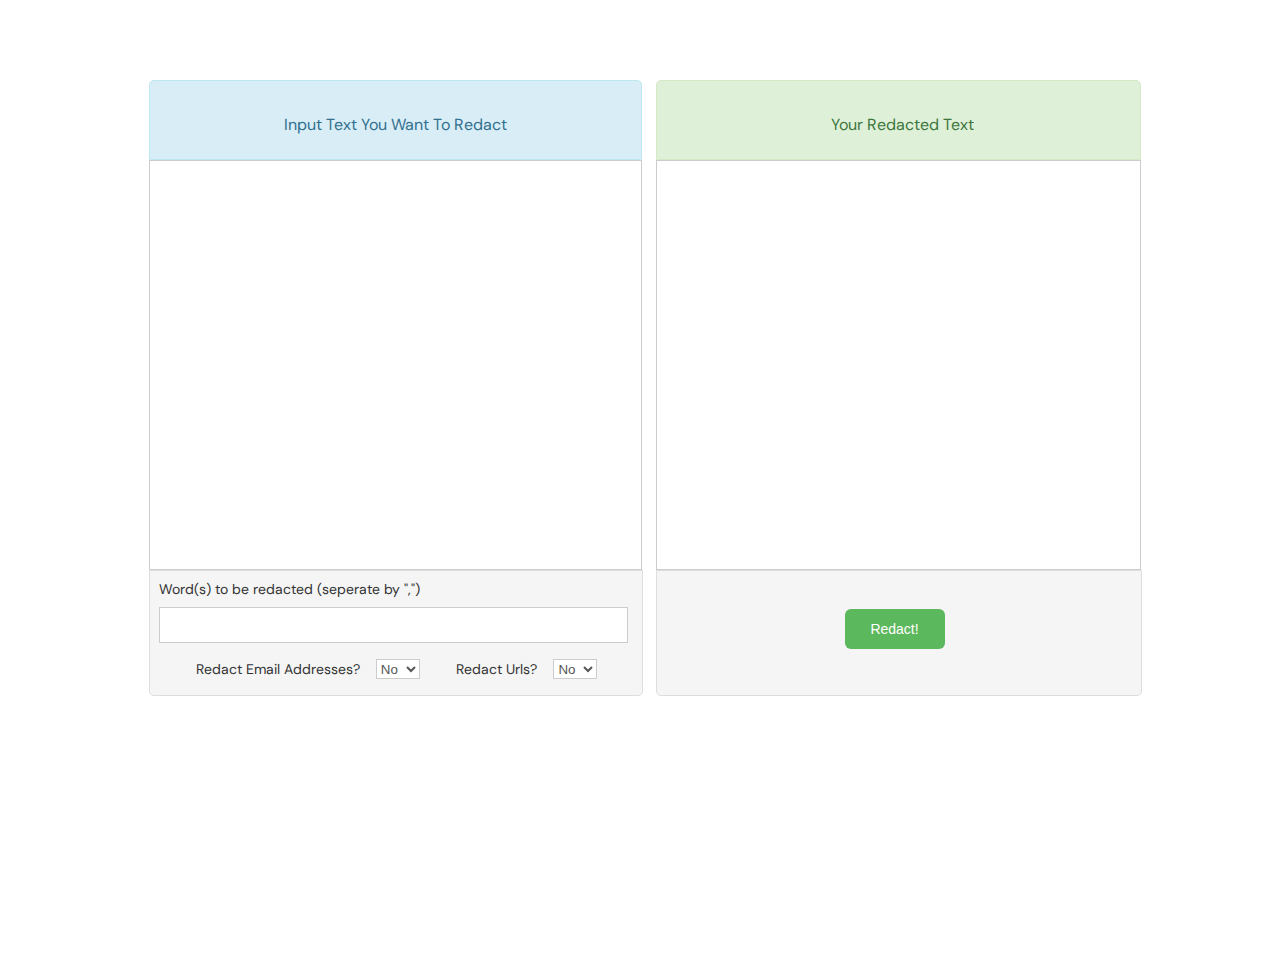
<file: index.html>
<!DOCTYPE html>
<html lang="en">
<head>
    <meta charset="UTF-8">
    <meta http-equiv="X-UA-Compatible" content="IE=edge">
    <meta name="viewport" content="width=device-width, initial-scale=1.0">
    <title>Text Redact Tool</title>
    <link rel="stylesheet" href="main.css">
</head>
<body>
    <div id="input">
        <header>Input Text You Want To Redact</header>
        <form id="input-form">
            <!-- Original Text -->
            <textarea type="text" id="originalText" value=""></textarea>
            <div id="options">
                <!-- Words To Redact -->    
                <label for="redactedWords" id="redactedWordsLabel">Word(s) to be redacted (seperate by ",")</label>
                <textarea type="text" id="redactedWords" value="vera"></textarea>     
                <div id="additional-options">
                    <!-- Redact Email Addresses Option -->
                    <div id="redact-email-addresses-container">
                        <label for="redact-email-addresses">Redact Email Addresses?</label>
                        <select id="redact-email-addresses">
                            <option value="true">Yes</option>
                            <option value="false" selected>No</option>
                        </select>    
                    </div>
                    <!-- Redact URLs Option -->
                    <div id="redact-urls-container">
                    <label for="redact-urls">Redact Urls?</label>
                    <select name="" id="redact-urls">
                        <option value="true">Yes</option>
                        <option value="false" selected>No</option>
                    </select>
                    </div>
                </div>
            </div>
            <br>
        </form>
    </div>
    <div id="output">
        <header>Your Redacted Text</header>
        <textarea id="textDisplay"></textarea>
        <div id="redact-container">
            <button onclick="redact()" id="redact">Redact!</button>
        </div>
    </div>
</body>
    <script src="main.js"></script>
</html>
</file>
<file: main.css>
/* ! Global  */
@import url('https://fonts.googleapis.com/css2?family=DM+Sans:wght@400;700&display=swap');
* {
    margin: 0;
    padding: 0;
    border: 0;
}
html {
    box-sizing: border-box;
}
label {
    font-size: 14px;
}
/* ? Body Grid */
body {
    font-family: "DM Sans", sans-serif; 
    min-height: 100vh;
    width: 100%;
    display: flex;
    flex-direction: row;
    justify-content: center;
    margin-top: 5rem;
    gap: 2rem;
    word-wrap: break-word;
}
/* ? Input */
#input {
    width: 475px;
    height: 300px;
}
#input img {
    width: 25px;
    height: 25px;
    border: 1px solid #31708f;
    border-radius: 5px;
    padding: 5px;
}
#input header {
    display: flex;
    justify-content: space-evenly;
    align-items: center;
    border-top-left-radius: 5px;
    border-top-right-radius: 5px;
    width: 100%;
    height: 70px;
    background-color: #d9edf7;
    border: #bce8f1 1.5px solid;
    color: #31708f;
    padding-left: 0.5rem;
    padding-right: 0.5rem;
    padding-top: 0.5rem;
}
#originalText {
    width: 100%;
    height: 400px;
    resize: none;
    font-size: 14px;
    line-height: 1.42857143;
    color: #555;
    background-color: #fff;
    background-image: none;
    border: 1.5px solid #ccc;
    padding-left: 0.5rem;
    padding-right: 0.5rem;
    padding-top: 0.5rem;
}
#originalText:focus { 
    outline: none;
    border-color: #9ecaed;
    box-shadow: 0 0 1px #9ecaed;
    transition: all 0.1s ease-in-out;
}
label {
    font-size: 14px;
}
#input-form {
    display:flex;
    flex-direction: column;
}
/* Options */
#options {
    width: 100%;
    height: 100px;
    background-color: #f5f5f5;
    border: 1px solid #ddd;
    border-bottom-right-radius: 5px;
    border-bottom-left-radius: 5px;
    padding-left: 0.57rem;
    padding-right: 0.5rem;
    padding-top: 0.5rem;
    font-size: 14px;
    line-height: 1.42857143;
    color: #333;
    padding-bottom: 1rem;
}
#redactedWords {
    display: block;
    width: 95%;
    height: 1.5em;
    resize: none;
    font-size: 12px;
    line-height: 1.42857143;
    color: #555;
    background-color: #fff;
    background-image: none;
    border: 1.5px solid #ccc;
    padding: 0.5rem;
    word-wrap: break-word;
    margin-bottom: 1rem;
    margin-top: 0.5rem;
}
#additional-options {
    display: flex;
    flex-direction: row;
    justify-content: space-evenly;
}
#redact-email-addresses-container {
    display:flex;
    gap: 1rem;
}
#redact-email-addresses {
    color: #555;
    background-color: #fff;
    background-image: none;
    border: 1.5px solid #ccc;
}
#redact-urls-container {
    display:flex;
    gap: 1rem;
}
#redact-urls {
    color: #555;
    background-color: #fff;
    background-image: none;
    border: 1.5px solid #ccc;
}
/* ? Output */
#output {
    width: 475px;
    height: 100%;
    display: flex;
    flex-direction: column;
}
#output header {
    display: flex;
    justify-content: space-evenly;
    align-items: center;
    border-top-left-radius: 5px;
    border-top-right-radius: 5px;
    width: 100%;
    height: 70px;
    color: #3c763d;
    background-color: #dff0d8;
    border: #d6e9c6 1.5px solid;
    padding-left: 0.5rem;
    padding-top: 0.5rem;
}
#textDisplay {
    width: 100%;
    height: 400px;
    font-size: 14px;
    line-height: 1.42857143;
    color: #555;
    background-color: #fff;
    background-image: none;
    border: 1.5px solid #ccc;
    padding-left: 0.5rem;
    padding-top: 0.5rem;
    resize: none;
}
#textDisplay:focus { 
    outline: none;
    border-color: hsla(121, 33%, 35%, 0.5);
    box-shadow: 0 0 1px #3c763d;
    transition: all 0.1s ease-in-out;
}
/* ? Redact */
#redact-container {
    width: 100%;
    height: 100px;
    background-color: #f5f5f5;
    border: 1px solid #ddd;
    border-bottom-right-radius: 5px;
    border-bottom-left-radius: 5px;
    padding-right: 0.57rem;
    padding-top: 0.5rem;
    font-size: 14px;
    line-height: 1.42857143;
    color: #333;
    padding-bottom: 1rem;
    display: flex;
    justify-content: center;
    align-items: center;
}
#redact {
    width: 100px;
    height: 40px;
    padding: 10px 16px;
    font-size: 18px;
    line-height: 1.3333333;
    border-radius: 6px;
    color: #fff;
    background-color: #5cb85c;
    border-color: #4cae4c;
    font-size: 14px;    
}
#redact:hover {
    opacity: 0.8;
}
#redact:active {
    opacity: 1;
}
</file>
